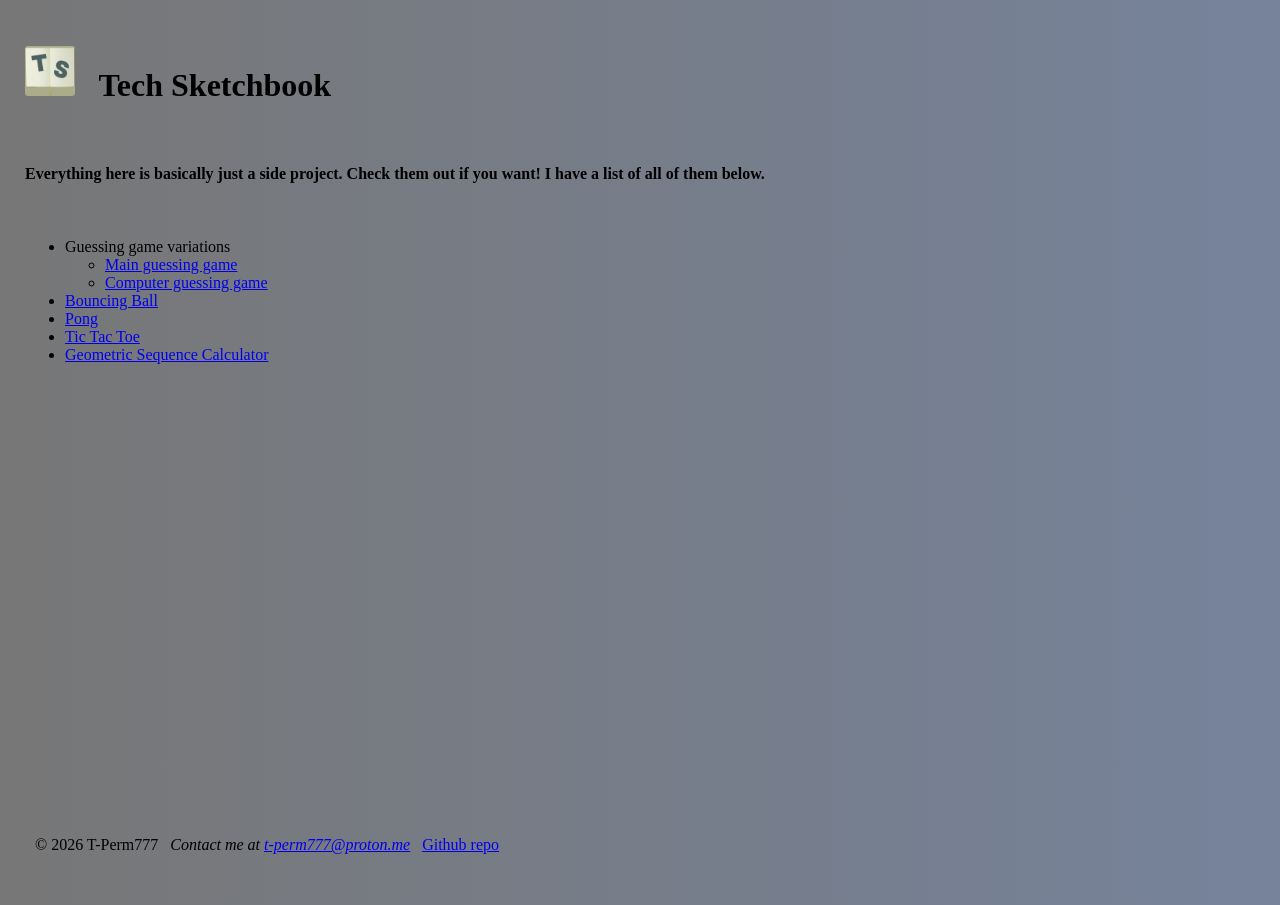
<file: index.html>
<!DOCTYPE html>
<html lang="en">
	<head>
		<meta charset="utf-8">
		<title>Tech Sketchbook</title>
		<link rel="stylesheet" href="/styles.css">
	</head>
	<body>
		<div class="content">
		<h1><a href="/"><img src="/favicon.ico" id="logo"></a> &nbsp; Tech Sketchbook</h1>
		<br>
		<h4>Everything here is basically just a side project. Check them out if you want! I have a list of all of them below.</h4>
		<br>
		<ul>
			<li>Guessing game variations</li>
			<ul>
				<li><a href="/guessing_game">Main guessing game</a></li>
				<li><a href="/guessing_game/computer_guesser">Computer guessing game</a></li>
			</ul>
			<li><a href="/bouncing_ball">Bouncing Ball</a></li>
			<li><a href="/pong">Pong</a></li>
			<li><a href="/tictactoe">Tic Tac Toe</a></li>
			<li><a href="/geometric_sequence">Geometric Sequence Calculator</a></li>
		</ul>
		</div>
        <footer>
            <p>&copy; 2026 T-Perm777</p>
            <address>
                Contact me at <a href="mailto:t-perm777@proton.me">t-perm777@proton.me</a>
            </address>
            <p><a href="https://github.com/T-Perm777/TechSketchbook">Github repo</a></p>
        </footer>
	</body>
</html>
</file>
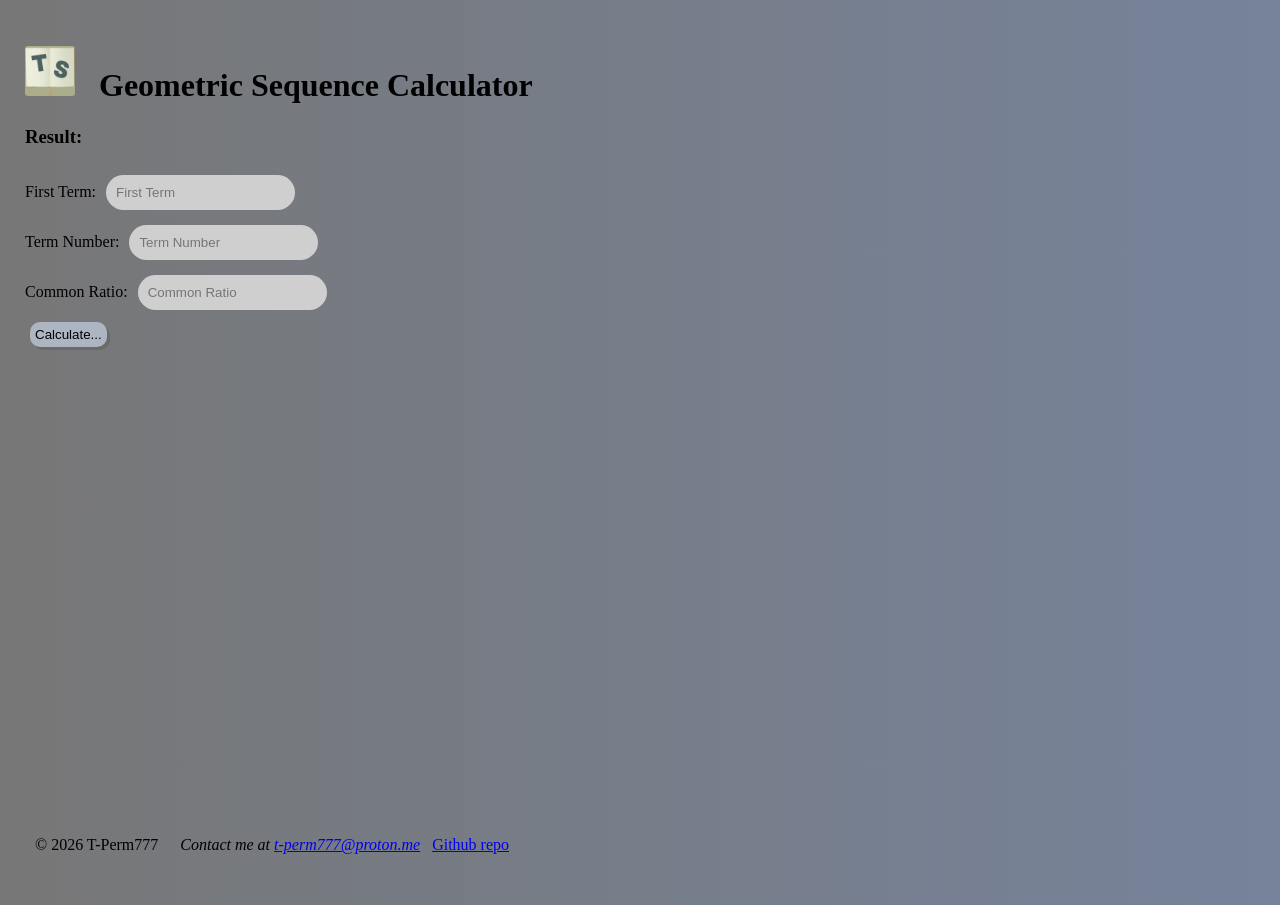
<file: geometric_sequence/index.html>
<!DOCTYPE html>
<html lang=""en>
    <head>
        <link rel="stylesheet" href="/styles.css">
        <meta charset="utf-8">
        <title>Geometric Sequence Calculator</title>
        <style>
            button {width: auto;}
            p {display: inline-block; margin-right: 10px;}
        </style>
    </head>
    <body>
        <div class="content">
        <h1><a href="/"><img src="/favicon.ico" id="logo"></a> &nbsp; Geometric Sequence Calculator</h1>
        <h3 id="result">Result: </h3>
        <p>First Term: </p><input id="first_term" type="number" placeholder="First Term">
        <br>
        <p>Term Number: </p><input id="term_number" type="number" placeholder="Term Number">
        <br>
        <p>Common Ratio: </p><input id="common_ratio" type="number" placeholder="Common Ratio">
        <br>
        <button id="calculate">Calculate...</button>
        <script src="script.js"></script>
        </div>
        <footer>
            <p>&copy; 2026 T-Perm777</p>
            <address>
                Contact me at <a href="mailto:t-perm777@proton.me">t-perm777@proton.me</a>
            </address>
            <p><a href="https://github.com/T-Perm777/TechSketchbook">Github repo</a></p>
        </footer>
    </body>
</html>
</file>
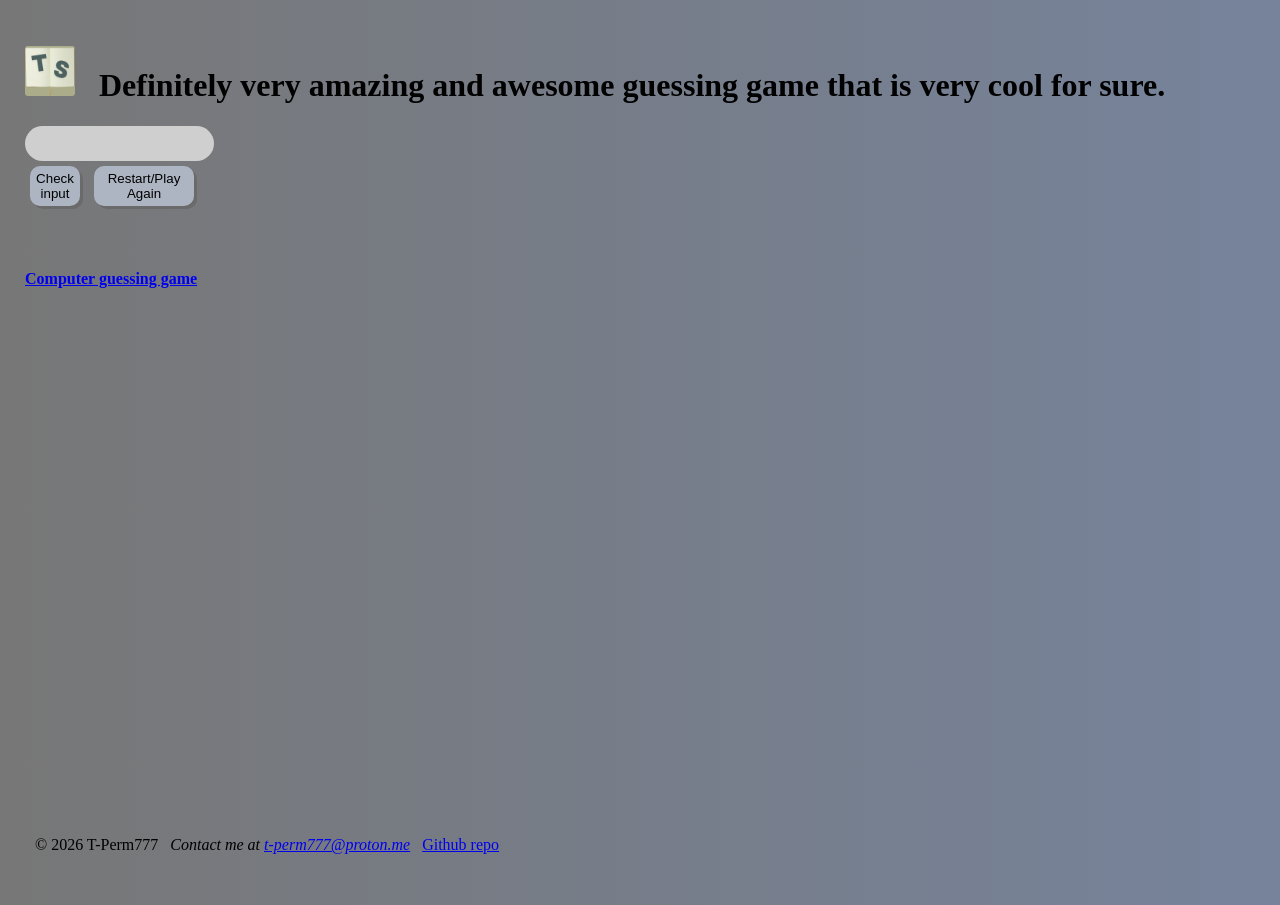
<file: guessing_game/index.html>
<!DOCTYPE html>
<html lang="en">
	<head>
		<title>Guessing game</title>
		<meta charset="utf-8">
		<link rel="stylesheet" href="/styles.css">
		<style>
			#restart {
				width: 100px;
			}
		</style>
	</head>
	<body>
		<div class="content">
		<h1><a href="/"><img src="/favicon.ico" id="logo"></a> &nbsp; Definitely very amazing and awesome guessing game that is very cool for sure.</h1>
		<input id="user_guess" type="number">
		<br>
		<button id="check">Check input</button>
		<button id="restart">Restart/Play Again</button>
		<br>
		<h2 id="output"></h2>
		<br>
		<h4><a href="./computer_guesser">Computer guessing game</a></h4>
		<script src="script.js"></script>
		</div>
        <footer>
            <p>&copy; 2026 T-Perm777</p>
            <address>
                Contact me at <a href="mailto:t-perm777@proton.me">t-perm777@proton.me</a>
            </address>
            <p><a href="https://github.com/T-Perm777/TechSketchbook">Github repo</a></p>
        </footer>
	</body>
</html>
</file>
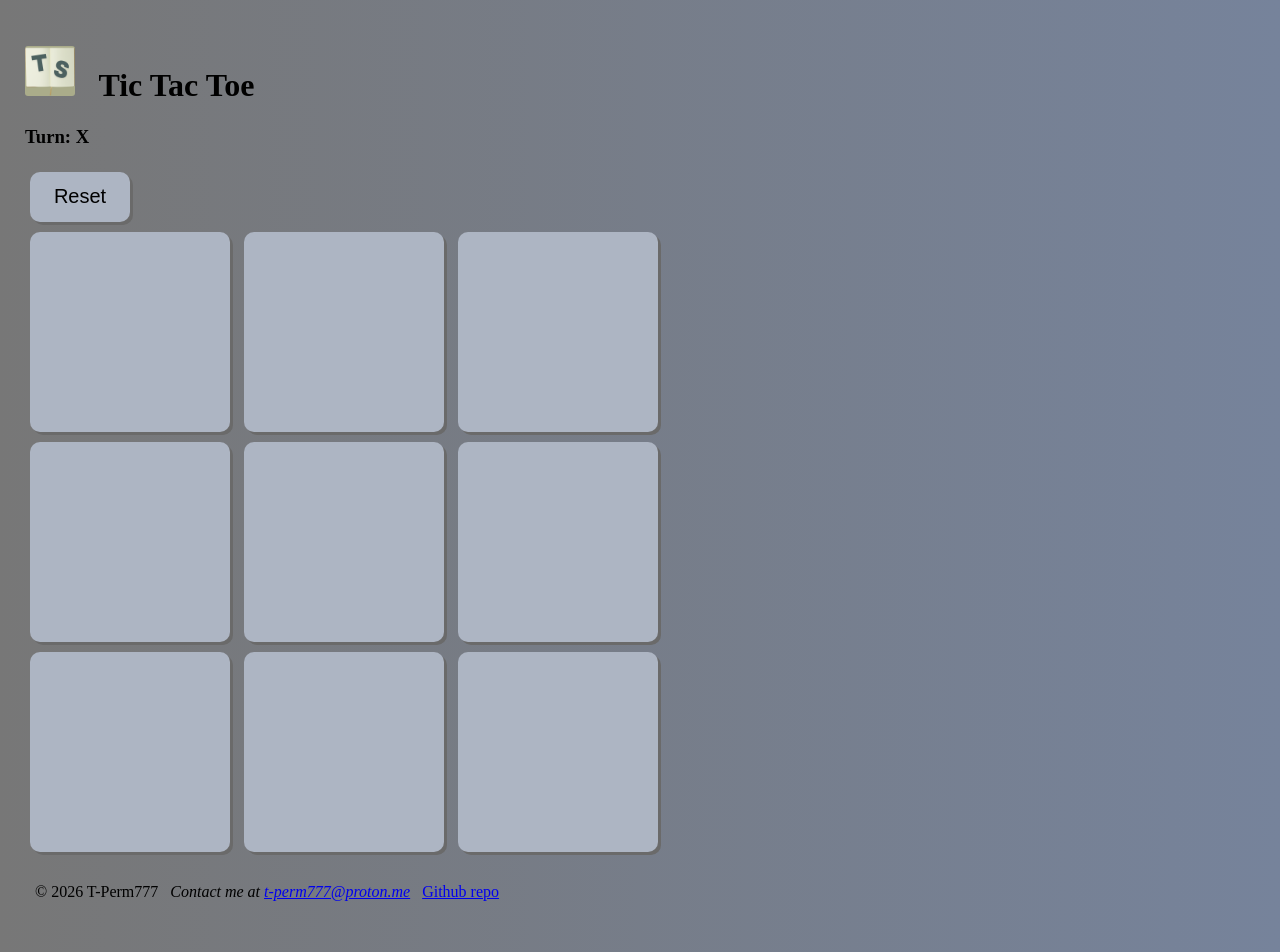
<file: tictactoe/index.html>
<!DOCTYPE html>
<html lang="en">
    <head>
        <link rel="stylesheet" href="/styles.css">
        <title>Tic Tac Toe</title>
        <style>
            .button {
                width: 200px;
                height: 200px;
                font-size: 25px;
                vertical-align: top;
            }
            #reset {
                width: 100px;
                height: 50px;
                font-size: 20px;
            }
            .content {
                flex: 1;
            }
        </style>
    </head>
    <body>
        <div class="content">
            <h1><a href="/"><img src="/favicon.ico" id="logo"></a> &nbsp; Tic Tac Toe</h1>
            <h3 id="turn">Turn: X</h3>
            <h3 id="winner"></h3>
            <button id="reset">Reset</button>
            <div class="board">
                <button id="btn1" class="button"></button>
                <button id="btn2" class="button"></button>
                <button id="btn3" class="button"></button>
                <br>
                <button id="btn4" class="button"></button>
                <button id="btn5" class="button"></button>
                <button id="btn6" class="button"></button>
                <br>
                <button id="btn7" class="button"></button>
                <button id="btn8" class="button"></button>
                <button id="btn9" class="button"></button>
            </div>
        </div>
        <script src="ttt.js"></script>
        <footer>
            <p>&copy; 2026 T-Perm777</p>
            <address>
                Contact me at <a href="mailto:t-perm777@proton.me">t-perm777@proton.me</a>
            </address>
            <p><a href="https://github.com/T-Perm777/TechSketchbook">Github repo</a></p>
        </footer>
    </body>
</html>
</file>
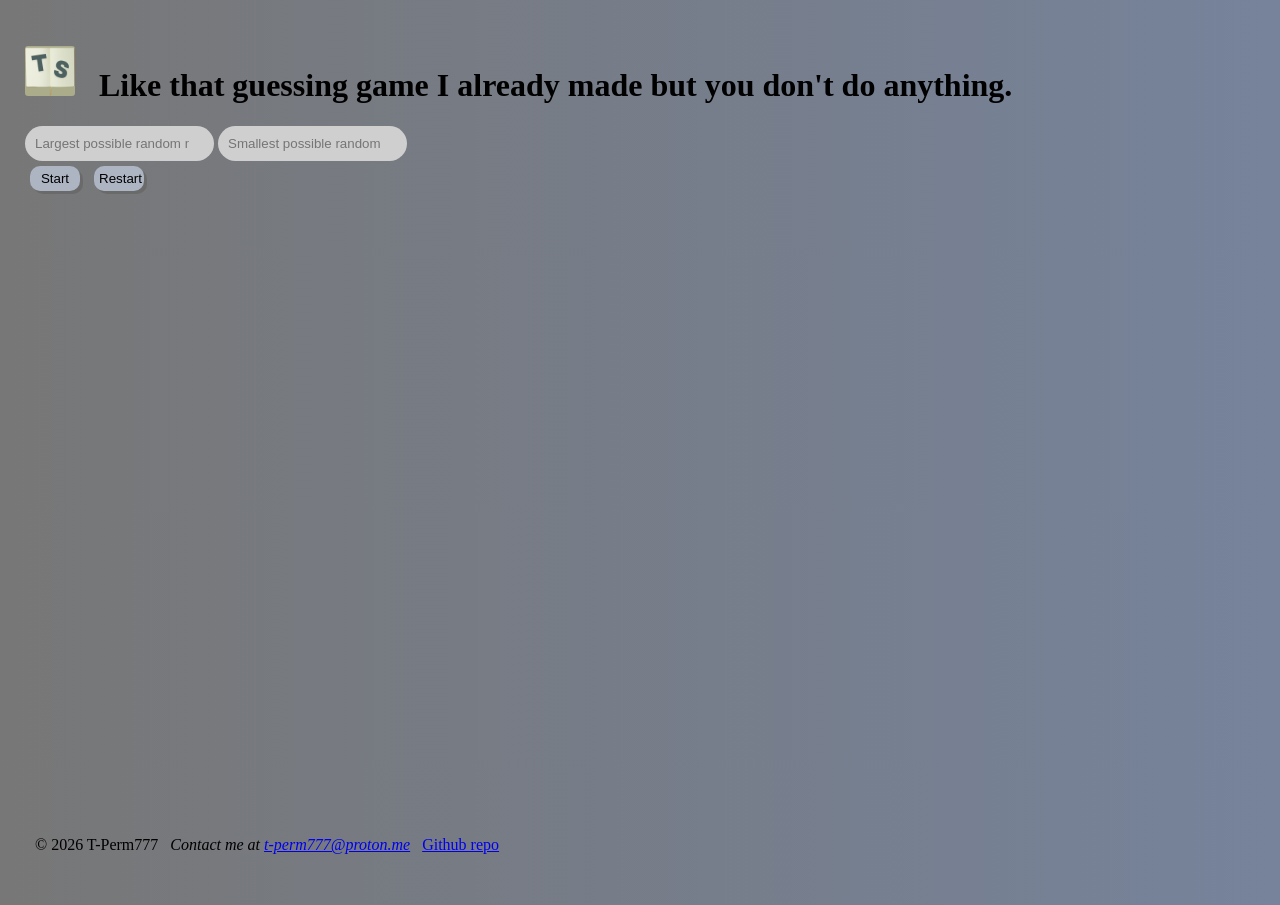
<file: guessing_game/computer_guesser/index.html>
<!DOCTYPE html>
<html lang="en">
	<head>
		<title>Human free guessing game</title>
		<meta charset="utf-8">
		<link rel="stylesheet" href="/styles.css">
	</head>
	<body>
		<div class="content">
		<h1><a href="/"><img src="/favicon.ico" id="logo"></a> &nbsp; Like that guessing game I already made but you don't do anything.</h1>
		<input id="max" type="number" placeholder="Largest possible random number">
		<input id="min" type="number" placeholder="Smallest possible random number">
		<br>
		<button id="start">Start</button>
		<button id="restart">Restart</button>
		<br>
		<h2 id="output"></h2>
		<script src="script.js"></script>
		</div>
        <footer>
            <p>&copy; 2026 T-Perm777</p>
            <address>
                Contact me at <a href="mailto:t-perm777@proton.me">t-perm777@proton.me</a>
            </address>
            <p><a href="https://github.com/T-Perm777/TechSketchbook">Github repo</a></p>
        </footer>
	</body>
</html>
</file>
<file: styles.css>
body {
	background: linear-gradient(to right, #777777, #76839b);
	margin: 25px;
	min-height: 95vh;
	flex-direction: column;
	display: flex;
}

input {
	border-radius: 25px;
	padding: 10px;
	background: #cfcfcf;
	border: 10px;
}

button {
	background: #adb5c3;
	border-radius: 10px;
	width: 50px;
	padding: 5px;
	margin: 5px;
	box-shadow: 3px 3px #6a6a6a;
	border: 0px;
}

button:active {
	box-shadow: 0px 0px;
	transform: translate(3px, 3px);
}

#logo {
	width: 50px;
	height: 50px;
	border-radius: 3px;
}

footer {
  width: 100%;
  display: flex;
  justify-content: flex-start;
  align-items: center;
  gap: 12px;
  padding: 10px;
}

.content {
flex: 1;
}
</file>
